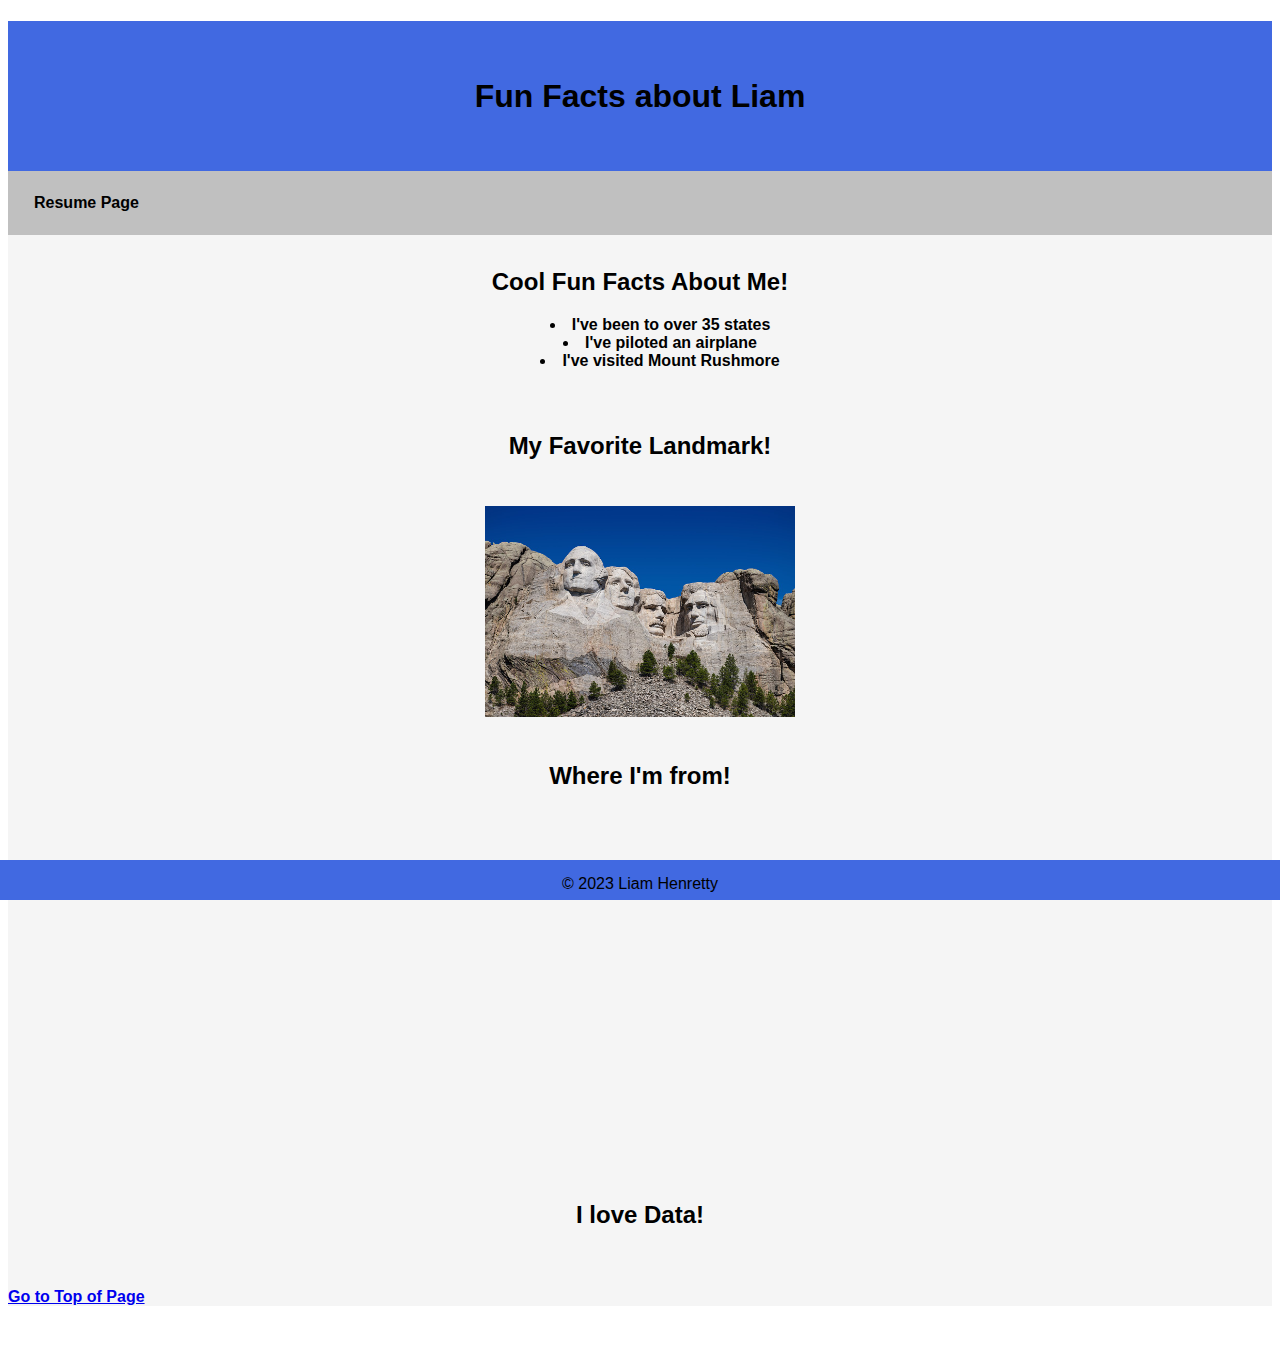
<file: scratch.html>
<!DOCTYPE html>
<html lang="en">
<head>
    <meta charset="UTF-8">
    <meta http-equiv="X-UA-Compatible" content="IE=edge">
    <meta name="viewport" content="width=device-width, initial-scale=1.0">
    <title>Document</title>
    <link rel="stylesheet" type="text/css" href="./css/mystyles.css">
</head>
<body>
    <div class="common header">
        <h1 id="top">Fun Facts about Liam</h1>
    </div>
    <nav class="common">
        <a href="index.html">Resume Page</a>
    </nav>
    <nav class="common text">
        <h2>Cool Fun Facts About Me!</h2>
    <ul>
        <li>I've been to over 35 states</li>
        <li>I've piloted an airplane</li>
        <li>I've visited Mount Rushmore</li>
    </ul>
    </nav>
    <nav class="common text">
        <h2>My Favorite Landmark!</h3>
    </nav>
    <nav class="img">
        <img src="../Images/Mount_Rushmore_detail_view_(100MP).jpg" alt="Mount Rushmore" width="300">
    </nav>
    <nav class="common text">
        <h2>Where I'm from!</h2>
    </nav>
    <nav class="common video">
        <iframe width="560" height="315" src="https://www.youtube.com/embed/OaUlTP2y_-A" title="YouTube video player" frameborder="0" allow="accelerometer; autoplay; clipboard-write; encrypted-media; gyroscope; picture-in-picture; web-share" allowfullscreen></iframe>
    </nav>
    <nav class="common text">
        <H2>I love Data!</H2>
    </nav>
    <nav class="background>">
        <div class='tableauPlaceholder' id='viz1682391347350' style='position: relative'><noscript><a href='https:&#47;&#47;www.census.gov&#47;library&#47;visualizations&#47;interactive&#47;big-game-census-2023.html'><img alt='Big Game Census ' src='https:&#47;&#47;public.tableau.com&#47;static&#47;images&#47;Bi&#47;BigGameCensus2023&#47;BigGameCensus&#47;1_rss.png' style='border: none' /></a></noscript><object class='tableauViz'  style='display:none;'><param name='host_url' value='https%3A%2F%2Fpublic.tableau.com%2F' /> <param name='embed_code_version' value='3' /> <param name='site_root' value='' /><param name='name' value='BigGameCensus2023&#47;BigGameCensus' /><param name='tabs' value='no' /><param name='toolbar' value='yes' /><param name='static_image' value='https:&#47;&#47;public.tableau.com&#47;static&#47;images&#47;Bi&#47;BigGameCensus2023&#47;BigGameCensus&#47;1.png' /> <param name='animate_transition' value='yes' /><param name='display_static_image' value='yes' /><param name='display_spinner' value='yes' /><param name='display_overlay' value='yes' /><param name='display_count' value='yes' /><param name='language' value='en-US' /></object></div>                <script type='text/javascript'>                    var divElement = document.getElementById('viz1682391347350');                    var vizElement = divElement.getElementsByTagName('object')[0];                    if ( divElement.offsetWidth > 800 ) { vizElement.style.width='1000px';vizElement.style.height='827px';} else if ( divElement.offsetWidth > 500 ) { vizElement.style.width='1000px';vizElement.style.height='827px';} else { vizElement.style.width='100%';vizElement.style.height='1277px';}                     var scriptElement = document.createElement('script');                    scriptElement.src = 'https://public.tableau.com/javascripts/api/viz_v1.js';                    vizElement.parentNode.insertBefore(scriptElement, vizElement);                </script>
    </nav>
    <div class="redirect">
        <a href="#top">Go to Top of Page</a>
    </div>
    <br>
    <br>
    <div class="common footer">
        &copy; 2023 Liam Henretty
    </div>
</body>
</html>
</file>
<file: css/mystyles.css>
.common{
    font-family: Arial, Helvetica, sans-serif;
    text-align: center;
    background-color: silver;
}

.text{
    font-family: 'Gill Sans', 'Gill Sans MT', Calibri, 'Trebuchet MS', sans-serif;
    text-align: center;
    font-weight: bold;
    background-color: whitesmoke;
}

ul{
    list-style-position: inside;
}

.header{
    height: 150px;
    background-color: royalblue;
    color: black;
    line-height: 150px;
    font-weight: bolder;
}
.video{
   background-color: whitesmoke; 
   display: block;
   margin-left: auto;
   margin-right: auto;

}

.redirect{
    font-family: 'Gill Sans', 'Gill Sans MT', Calibri, 'Trebuchet MS', sans-serif;
    font-weight: bolder;
    background-color: whitesmoke;
}
.footer{
    height: 25px;
    background-color: royalblue;
    color: black;
    position: fixed;
    bottom: 0px;
    right: 0px;
    left: 0px;
    padding-top: 15px;
}

img{
    display: block;
    margin-left: auto;
    margin-right: auto;
    width: 25%;
    background-color: whitesmoke;
}

.tableauPlaceholder{
    display: block;
    margin-left: 200px;
    margin-right: 200px;
    background-color: whitesmoke;
}

nav{
    background-color: whitesmoke;
    padding: 13px;
    overflow: hidden;
}

nav a{
    float: left;
    background-color: silver;
    color: black;
    padding: 10px 13px;
    text-decoration: none;
    font-size: 16px;
    font-weight: bold;
}

nav a:hover{
    background-color: whitesmoke;
}
</file>
